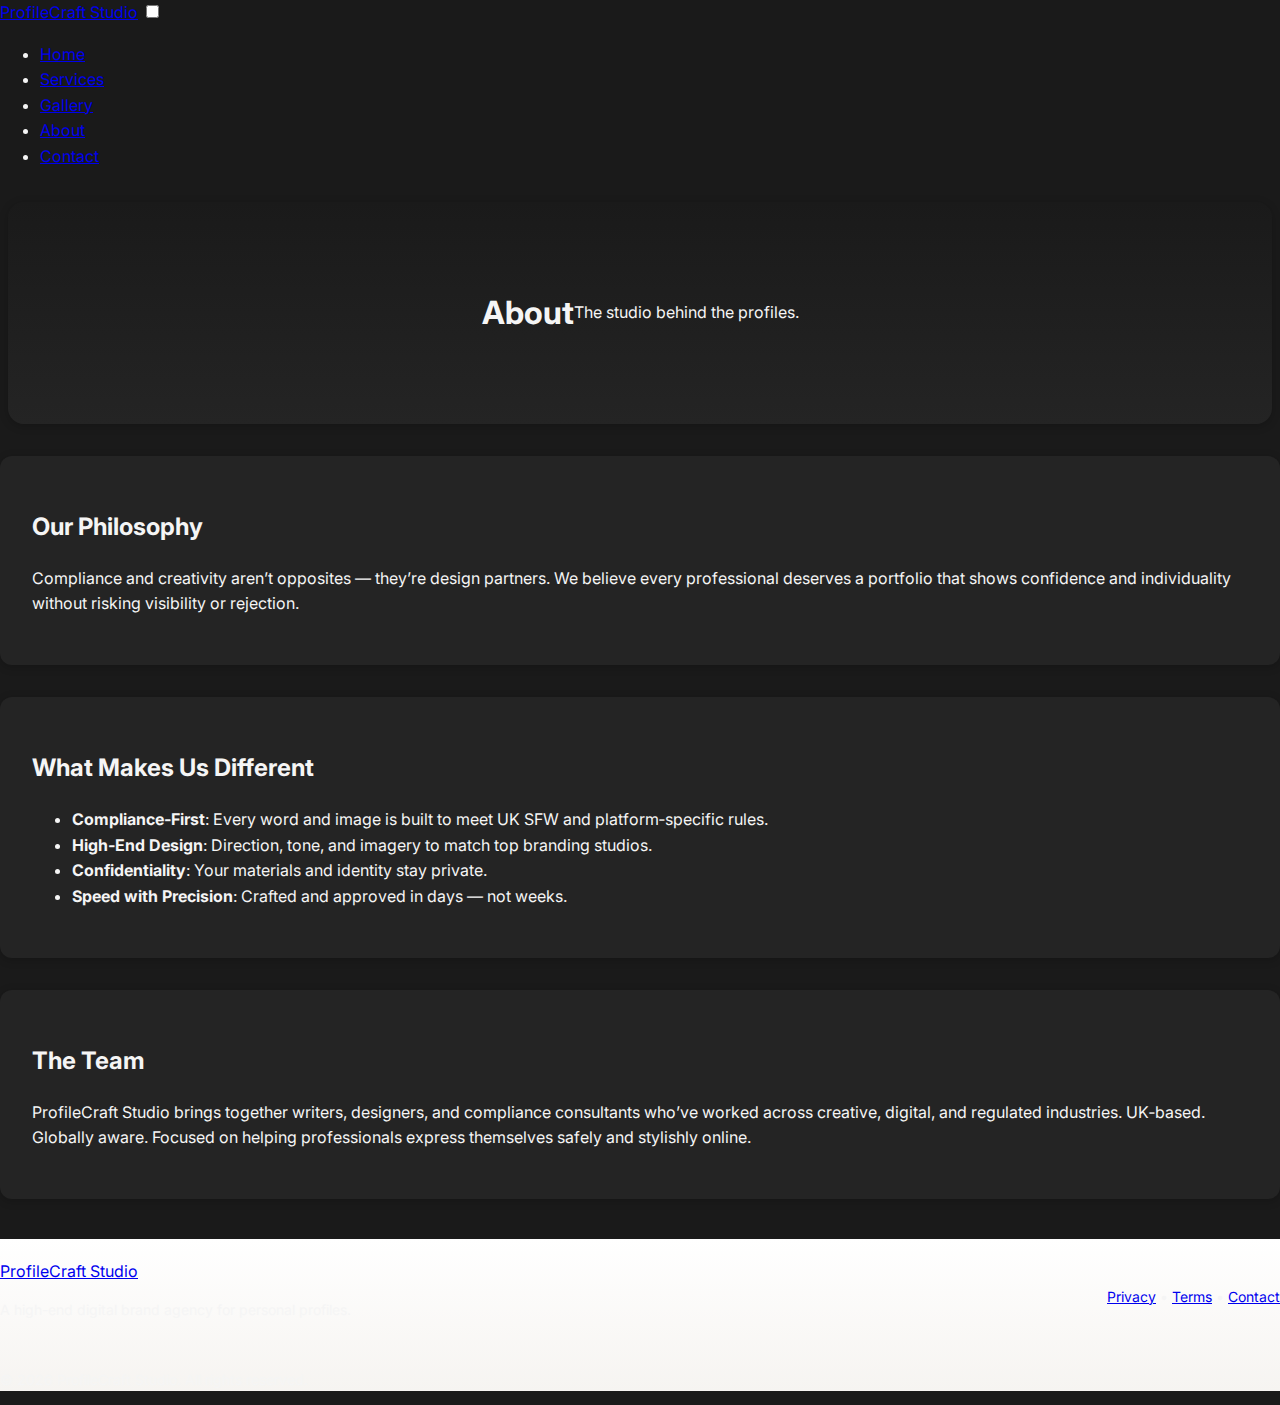
<file: about.html>
<!doctype html>
<html lang="en">
<head>
<meta charset="utf-8" />
<meta name="viewport" content="width=device-width, initial-scale=1" />
<title>About — ProfileCraft Studio</title>
<meta name="description" content="ProfileCraft Studio — high-end compliant profiles for UK professionals. Premium presentation, platform-ready visuals, and polished copy that pass checks." />
<link rel="preconnect" href="https://fonts.googleapis.com">
<link rel="preconnect" href="https://fonts.gstatic.com" crossorigin>
<link href="https://fonts.googleapis.com/css2?family=Inter:wght@400;500;600;700&family=Playfair+Display:wght@600;700&display=swap" rel="stylesheet">
<link rel="stylesheet" href="style.css" />
</head>
<body>
<header class="header">
  <div class="container">
    
<nav class="nav">
  <a class="logo" href="index.html"><span class="mark" aria-hidden="true"></span><span class="logo-text"><span class="serif">ProfileCraft</span> <span class="sans">Studio</span></span></a>
  <input id="menu-toggle" type="checkbox" aria-label="Open menu">
  <label class="menu-button" for="menu-toggle" aria-label="Open menu"><span></span></label>
  <ul class="menu">
    <li><a href="index.html">Home</a></li>
    <li><a href="services.html">Services</a></li>
    <li><a href="gallery.html">Gallery</a></li>
    <li><a href="about.html">About</a></li>
    <li><a href="contact.html">Contact</a></li>
  </ul>
</nav>

  </div>
</header>
<main class="container">
  
<section class="hero">
  <h1>About</h1>
  <p class="lead">The studio behind the profiles.</p>
</section>

<section class="card">
  <h2>Our Philosophy</h2>
  <p>Compliance and creativity aren’t opposites — they’re design partners. We believe every professional deserves a portfolio that shows confidence and individuality without risking visibility or rejection.</p>
</section>

<section class="card">
  <h2>What Makes Us Different</h2>
  <ul class="list">
    <li><strong>Compliance‑First</strong>: Every word and image is built to meet UK SFW and platform‑specific rules.</li>
    <li><strong>High‑End Design</strong>: Direction, tone, and imagery to match top branding studios.</li>
    <li><strong>Confidentiality</strong>: Your materials and identity stay private.</li>
    <li><strong>Speed with Precision</strong>: Crafted and approved in days — not weeks.</li>
  </ul>
</section>

<section class="card">
  <h2>The Team</h2>
  <p>ProfileCraft Studio brings together writers, designers, and compliance consultants who’ve worked across creative, digital, and regulated industries. UK‑based. Globally aware. Focused on helping professionals express themselves safely and stylishly online.</p>
</section>

</main>

<footer class="footer">
  <div class="container">
    <div class="footgrid">
      <div class="foot-left">
        <a class="logo" href="index.html"><span class="mark" aria-hidden="true"></span><span class="logo-text"><span class="serif">ProfileCraft</span> <span class="sans">Studio</span></span></a>
        <p class="tagline small">A high-end digital brand agency for personal profiles.</p>
      </div>
      <div class="foot-right small">
        <a href="privacy.html" aria-label="Privacy">Privacy</a>
        <span>•</span>
        <a href="terms.html" aria-label="Terms">Terms</a>
        <span>•</span>
        <a href="contact.html" aria-label="Contact">Contact</a>
      </div>
    </div>
    <p class="small muted">© <span id="year"></span> ProfileCraft Studio. All rights reserved.</p>
  </div>
</footer>
<script>document.getElementById('year').textContent = new Date().getFullYear()</script>

</body>
</html>
</file>
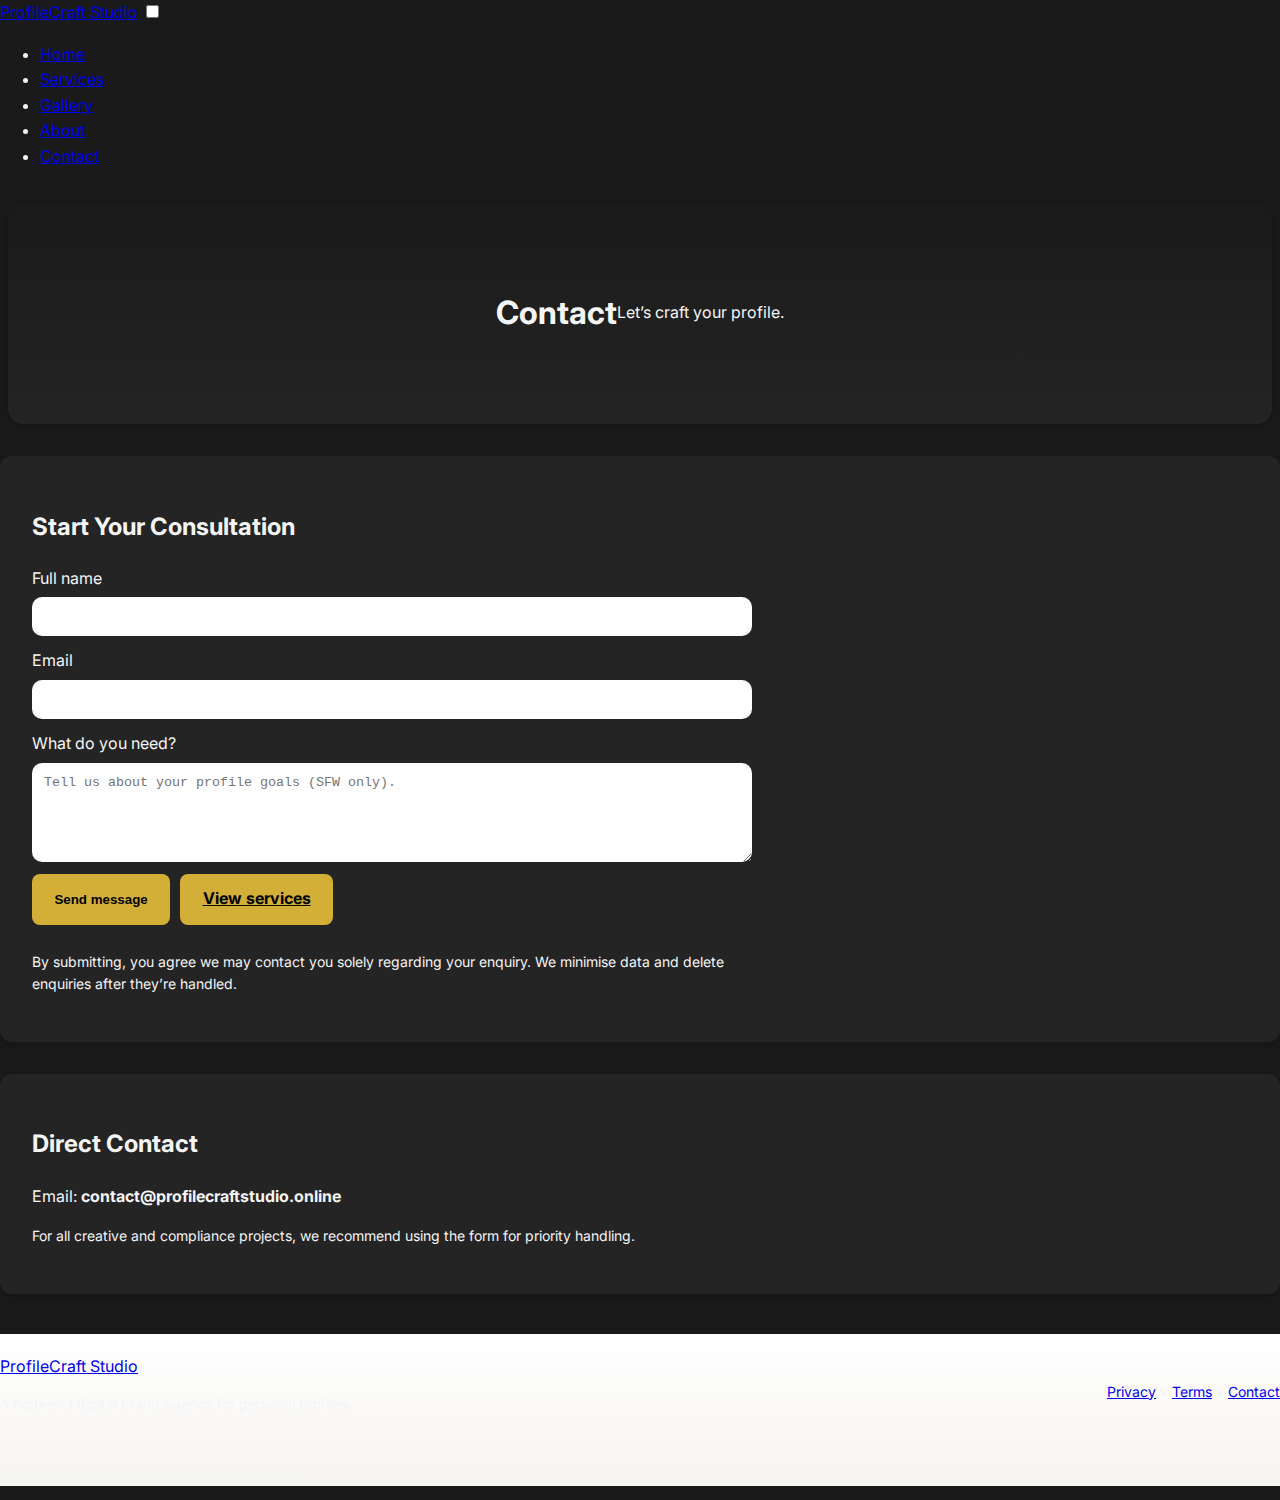
<file: contact.html>
<!doctype html>
<html lang="en">
<head>
<meta charset="utf-8" />
<meta name="viewport" content="width=device-width, initial-scale=1" />
<title>Contact — ProfileCraft Studio</title>
<meta name="description" content="ProfileCraft Studio — high-end compliant profiles for UK professionals. Premium presentation, platform-ready visuals, and polished copy that pass checks." />
<link rel="preconnect" href="https://fonts.googleapis.com">
<link rel="preconnect" href="https://fonts.gstatic.com" crossorigin>
<link href="https://fonts.googleapis.com/css2?family=Inter:wght@400;500;600;700&family=Playfair+Display:wght@600;700&display=swap" rel="stylesheet">
<link rel="stylesheet" href="style.css" />
</head>
<body>
<header class="header">
  <div class="container">
    
<nav class="nav">
  <a class="logo" href="index.html"><span class="mark" aria-hidden="true"></span><span class="logo-text"><span class="serif">ProfileCraft</span> <span class="sans">Studio</span></span></a>
  <input id="menu-toggle" type="checkbox" aria-label="Open menu">
  <label class="menu-button" for="menu-toggle" aria-label="Open menu"><span></span></label>
  <ul class="menu">
    <li><a href="index.html">Home</a></li>
    <li><a href="services.html">Services</a></li>
    <li><a href="gallery.html">Gallery</a></li>
    <li><a href="about.html">About</a></li>
    <li><a href="contact.html">Contact</a></li>
  </ul>
</nav>

  </div>
</header>
<main class="container">
  
<section class="hero">
  <h1>Contact</h1>
  <p class="lead">Let’s craft your profile.</p>
</section>

<section class="card">
  <h2>Start Your Consultation</h2>
  <div class="success" style="display:none;background:#ecfdf5;border:1px solid #34d399;color:#065f46;padding:12px;border-radius:12px;margin-bottom:12px">Thanks! Your message was sent. We’ll reply shortly.</div>
  <form name="contact" method="POST" data-netlify="true" netlify-honeypot="bot-field" style="display:grid;gap:12px;max-width:720px">
    <input type="hidden" name="form-name" value="contact" />
    <p style="display:none"><label>Don’t fill this out: <input name="bot-field" /></label></p>
    <div class="field" style="display:flex;flex-direction:column;gap:6px">
      <label>Full name</label>
      <input class="input" type="text" name="name" required style="background:#fff;border:1px solid var(--line);border-radius:10px;padding:12px;color:var(--ink)"/>
    </div>
    <div class="field" style="display:flex;flex-direction:column;gap:6px">
      <label>Email</label>
      <input class="input" type="email" name="email" required style="background:#fff;border:1px solid var(--line);border-radius:10px;padding:12px;color:var(--ink)"/>
    </div>
    <div class="field" style="display:flex;flex-direction:column;gap:6px">
      <label>What do you need?</label>
      <textarea class="input" rows="5" name="message" placeholder="Tell us about your profile goals (SFW only)." required style="background:#fff;border:1px solid var(--line);border-radius:10px;padding:12px;color:var(--ink)"></textarea>
    </div>
    <div class="inline" style="display:flex;gap:10px;flex-wrap:wrap">
      <button class="btn primary" type="submit">Send message</button>
      <a class="btn" href="services.html">View services</a>
    </div>
    <p class="small muted">By submitting, you agree we may contact you solely regarding your enquiry. We minimise data and delete enquiries after they’re handled.</p>
  </form>
</section>

<section class="card">
  <h2>Direct Contact</h2>
  <p>Email: <strong>contact@profilecraftstudio.online</strong></p>
  <p class="small muted">For all creative and compliance projects, we recommend using the form for priority handling.</p>
</section>

</main>

<footer class="footer">
  <div class="container">
    <div class="footgrid">
      <div class="foot-left">
        <a class="logo" href="index.html"><span class="mark" aria-hidden="true"></span><span class="logo-text"><span class="serif">ProfileCraft</span> <span class="sans">Studio</span></span></a>
        <p class="tagline small">A high-end digital brand agency for personal profiles.</p>
      </div>
      <div class="foot-right small">
        <a href="privacy.html" aria-label="Privacy">Privacy</a>
        <span>•</span>
        <a href="terms.html" aria-label="Terms">Terms</a>
        <span>•</span>
        <a href="contact.html" aria-label="Contact">Contact</a>
      </div>
    </div>
    <p class="small muted">© <span id="year"></span> ProfileCraft Studio. All rights reserved.</p>
  </div>
</footer>
<script>document.getElementById('year').textContent = new Date().getFullYear()</script>

</body>
</html>
</file>
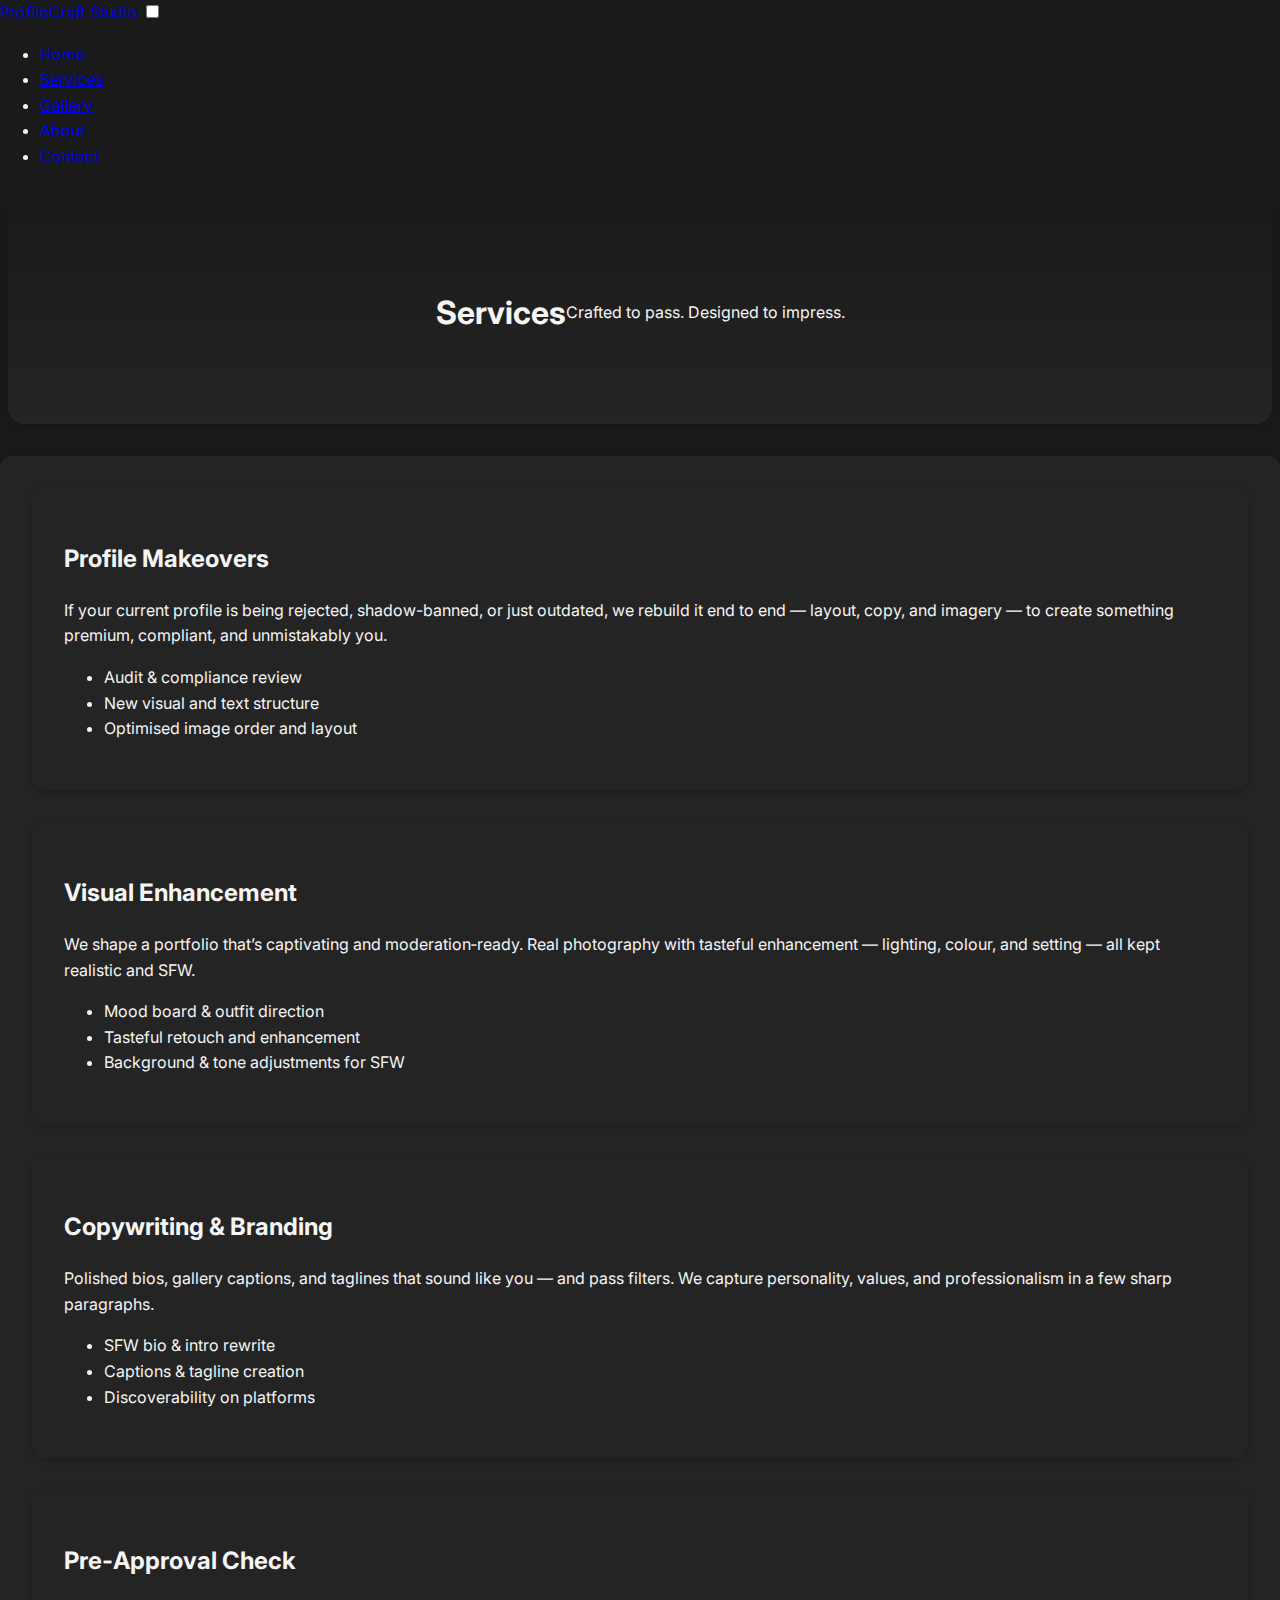
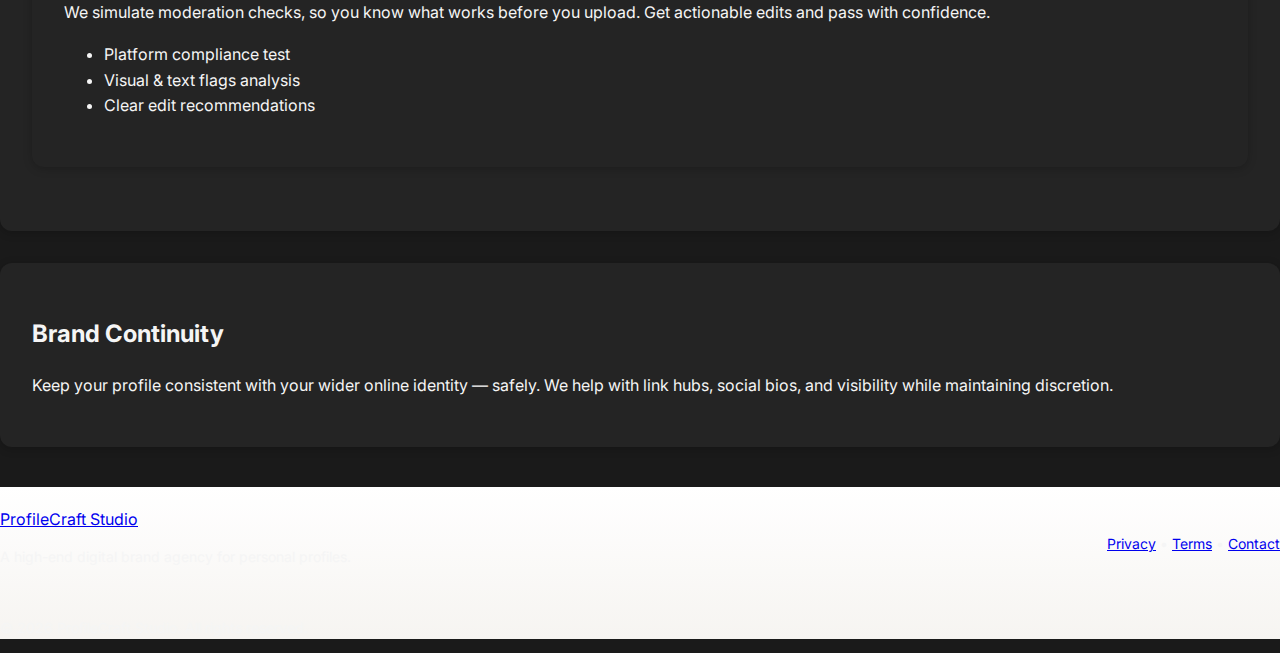
<file: services.html>
<!doctype html>
<html lang="en">
<head>
<meta charset="utf-8" />
<meta name="viewport" content="width=device-width, initial-scale=1" />
<title>Services — ProfileCraft Studio</title>
<meta name="description" content="ProfileCraft Studio — high-end compliant profiles for UK professionals. Premium presentation, platform-ready visuals, and polished copy that pass checks." />
<link rel="preconnect" href="https://fonts.googleapis.com">
<link rel="preconnect" href="https://fonts.gstatic.com" crossorigin>
<link href="https://fonts.googleapis.com/css2?family=Inter:wght@400;500;600;700&family=Playfair+Display:wght@600;700&display=swap" rel="stylesheet">
<link rel="stylesheet" href="style.css" />
</head>
<body>
<header class="header">
  <div class="container">
    
<nav class="nav">
  <a class="logo" href="index.html"><span class="mark" aria-hidden="true"></span><span class="logo-text"><span class="serif">ProfileCraft</span> <span class="sans">Studio</span></span></a>
  <input id="menu-toggle" type="checkbox" aria-label="Open menu">
  <label class="menu-button" for="menu-toggle" aria-label="Open menu"><span></span></label>
  <ul class="menu">
    <li><a href="index.html">Home</a></li>
    <li><a href="services.html">Services</a></li>
    <li><a href="gallery.html">Gallery</a></li>
    <li><a href="about.html">About</a></li>
    <li><a href="contact.html">Contact</a></li>
  </ul>
</nav>

  </div>
</header>
<main class="container">
  
<section class="hero">
  <h1>Services</h1>
  <p class="lead">Crafted to pass. Designed to impress.</p>
</section>

<section class="grid" style="grid-template-columns:repeat(2, minmax(0,1fr))">
  <div class="card">
    <h2>Profile Makeovers</h2>
    <p>If your current profile is being rejected, shadow-banned, or just outdated, we rebuild it end to end — layout, copy, and imagery — to create something premium, compliant, and unmistakably you.</p>
    <ul class="list">
      <li>Audit & compliance review</li>
      <li>New visual and text structure</li>
      <li>Optimised image order and layout</li>
    </ul>
  </div>

  <div class="card">
    <h2>Visual Enhancement</h2>
    <p>We shape a portfolio that’s captivating and moderation‑ready. Real photography with tasteful enhancement — lighting, colour, and setting — all kept realistic and SFW.</p>
    <ul class="list">
      <li>Mood board & outfit direction</li>
      <li>Tasteful retouch and enhancement</li>
      <li>Background & tone adjustments for SFW</li>
    </ul>
  </div>

  <div class="card">
    <h2>Copywriting & Branding</h2>
    <p>Polished bios, gallery captions, and taglines that sound like you — and pass filters. We capture personality, values, and professionalism in a few sharp paragraphs.</p>
    <ul class="list">
      <li>SFW bio & intro rewrite</li>
      <li>Captions & tagline creation</li>
      <li>Discoverability on platforms</li>
    </ul>
  </div>

  <div class="card">
    <h2>Pre‑Approval Check</h2>
    <p>We simulate moderation checks, so you know what works before you upload. Get actionable edits and pass with confidence.</p>
    <ul class="list">
      <li>Platform compliance test</li>
      <li>Visual & text flags analysis</li>
      <li>Clear edit recommendations</li>
    </ul>
  </div>
</section>

<section class="card">
  <h2>Brand Continuity</h2>
  <p>Keep your profile consistent with your wider online identity — safely. We help with link hubs, social bios, and visibility while maintaining discretion.</p>
</section>

</main>

<footer class="footer">
  <div class="container">
    <div class="footgrid">
      <div class="foot-left">
        <a class="logo" href="index.html"><span class="mark" aria-hidden="true"></span><span class="logo-text"><span class="serif">ProfileCraft</span> <span class="sans">Studio</span></span></a>
        <p class="tagline small">A high-end digital brand agency for personal profiles.</p>
      </div>
      <div class="foot-right small">
        <a href="privacy.html" aria-label="Privacy">Privacy</a>
        <span>•</span>
        <a href="terms.html" aria-label="Terms">Terms</a>
        <span>•</span>
        <a href="contact.html" aria-label="Contact">Contact</a>
      </div>
    </div>
    <p class="small muted">© <span id="year"></span> ProfileCraft Studio. All rights reserved.</p>
  </div>
</footer>
<script>document.getElementById('year').textContent = new Date().getFullYear()</script>

</body>
</html>
</file>
<file: style.css>
/* --- High-end color theme --- */
:root {
  --bg-color: #1a1a1a; /* deep graphite background */
  --card-bg: #242424; /* for boxes and panels */
  --accent-color: #d4af37; /* muted gold */
  --text-color: #f5f5f5; /* off-white text */
  --secondary-text: #c0c0c0; /* softer contrast for body copy */
  --link-color: #34b3a0; /* teal accent for links/buttons */
}

/* Apply globally */
body {
  background-color: var(--bg-color);
  color: var(--text-color);
  font-family: "Inter", "Helvetica Neue", sans-serif;
  margin: 0;
  line-height: 1.6;
}

/* Update main content sections */
section, .card {
  background-color: var(--card-bg);
  border-radius: 12px;
  padding: 2rem;
  margin-bottom: 2rem;
  box-shadow: 0 2px 10px rgba(0,0,0,0.2);
}

/* Buttons */
button, .btn {
  background-color: var(--accent-color);
  color: #000;
  border: none;
  border-radius: 8px;
  padding: 0.8rem 1.4rem;
  font-weight: bold;
  cursor: pointer;
  transition: all 0.3s ease;
}

button:hover, .btn:hover {
  opacity: 0.9;
}

/* footer */
.footer{margin-top:40px;border-top:1px solid var(--line);background:linear-gradient(180deg,#fff, #f6f4f1)}
.footer .footgrid{display:flex;align-items:center;justify-content:space-between;gap:20px;padding:20px 0;flex-wrap:wrap}
.small{font-size:14px}
.muted{color:var(--muted)}
/* --- Hero Section Styling --- */
.hero {
  display: flex;
  align-items: center;
  justify-content: center;
  background: linear-gradient(180deg, #1a1a1a 0%, #242424 100%);
  padding: 4rem 2rem;
  border-radius: 16px;
  margin: 2rem auto;
  max-width: 1200px;
}

.hero-content {
  display: flex;
  flex-direction: row;
  align-items: center;
  justify-content: space-between;
  gap: 2rem;
  width: 100%;
}

.hero-image {
  width: 50%;
  border-radius: 16px;
  object-fit: cover;
  box-shadow: 0 4px 20px rgba(0, 0, 0, 0.4);
}

.hero-text {
  width: 45%;
}

.hero-text h1 {
  font-size: 2.2rem;
  color: #d4af37; /* muted gold accent */
}

.hero-text p {
  color: #c0c0c0;
  margin: 1rem 0 2rem;
}

.hero-text .btn {
  background-color: #d4af37;
  color: #000;
  border: none;
  padding: 0.9rem 1.6rem;
  font-weight: 600;
  border-radius: 8px;
  text-decoration: none;
}

.hero-text .btn:hover {
  opacity: 0.85;
  transition: opacity 0.3s ease;
}
</file>
